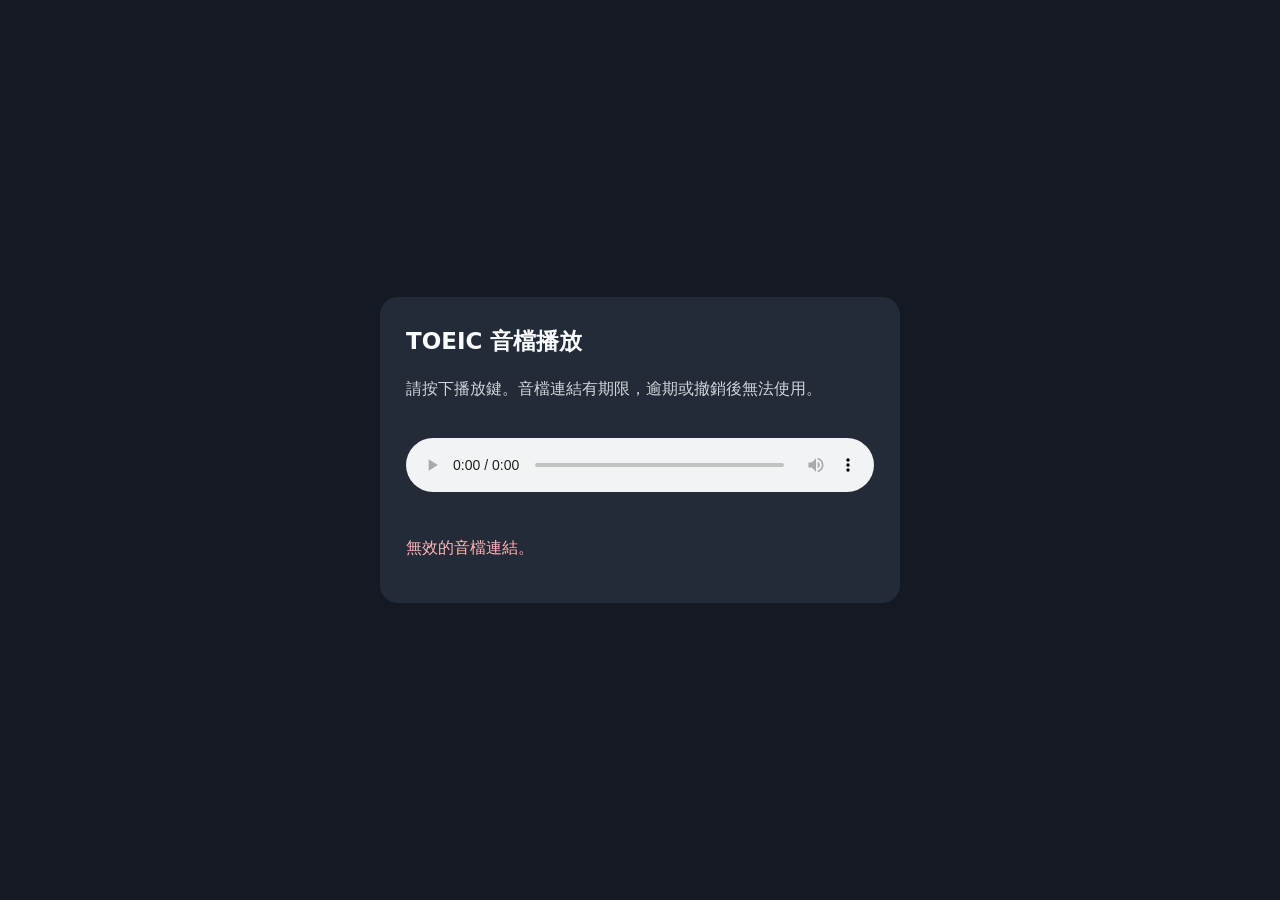
<file: audio-player.html>
<!doctype html>
<html lang="zh-Hant"><head><meta charset="utf-8"><meta name="viewport" content="width=device-width,initial-scale=1">
<meta name="referrer" content="no-referrer"><title>Aspect TOEIC｜音檔播放</title>
<style>body{margin:0;background:#151923;color:#f8fafc;font:16px/1.6 system-ui,-apple-system,sans-serif;min-height:100vh;display:grid;place-items:center}.card{box-sizing:border-box;width:min(92vw,520px);background:#242b38;border-radius:18px;padding:26px}h1{font-size:23px;margin:0 0 12px}audio{width:100%;margin:20px 0}p{color:#d1d5db}a{color:#a5c8ff}#error{color:#ffb4b4;white-space:pre-wrap}</style>
</head><body><main class="card"><h1>TOEIC 音檔播放</h1><p>請按下播放鍵。音檔連結有期限，逾期或撤銷後無法使用。</p><audio id="audio" controls preload="metadata" playsinline></audio><p id="error" role="alert"></p><a id="download" hidden>開啟原始音檔</a></main>
<script>
(function(){
'use strict';
const player=document.getElementById('audio'),error=document.getElementById('error'),download=document.getElementById('download');
const token=new URLSearchParams(location.hash.slice(1)).get('token');
if(!token||!/^[a-f0-9]{64}$/.test(token)){error.textContent='無效的音檔連結。';return;}
const endpoint='https://dimbyiqimxypgatjmdhp.supabase.co/functions/v1/report-audio?raw=1&token='+encodeURIComponent(token);
player.src=endpoint;download.href=endpoint;download.hidden=false;download.rel='noreferrer noopener';
player.addEventListener('error',function(){error.textContent='音檔無法播放。可能是連結過期、錄音檔不存在，或裝置不支援原始音檔格式。請點選「開啟原始音檔」確認。';});
})();
</script></body></html>
</file>
